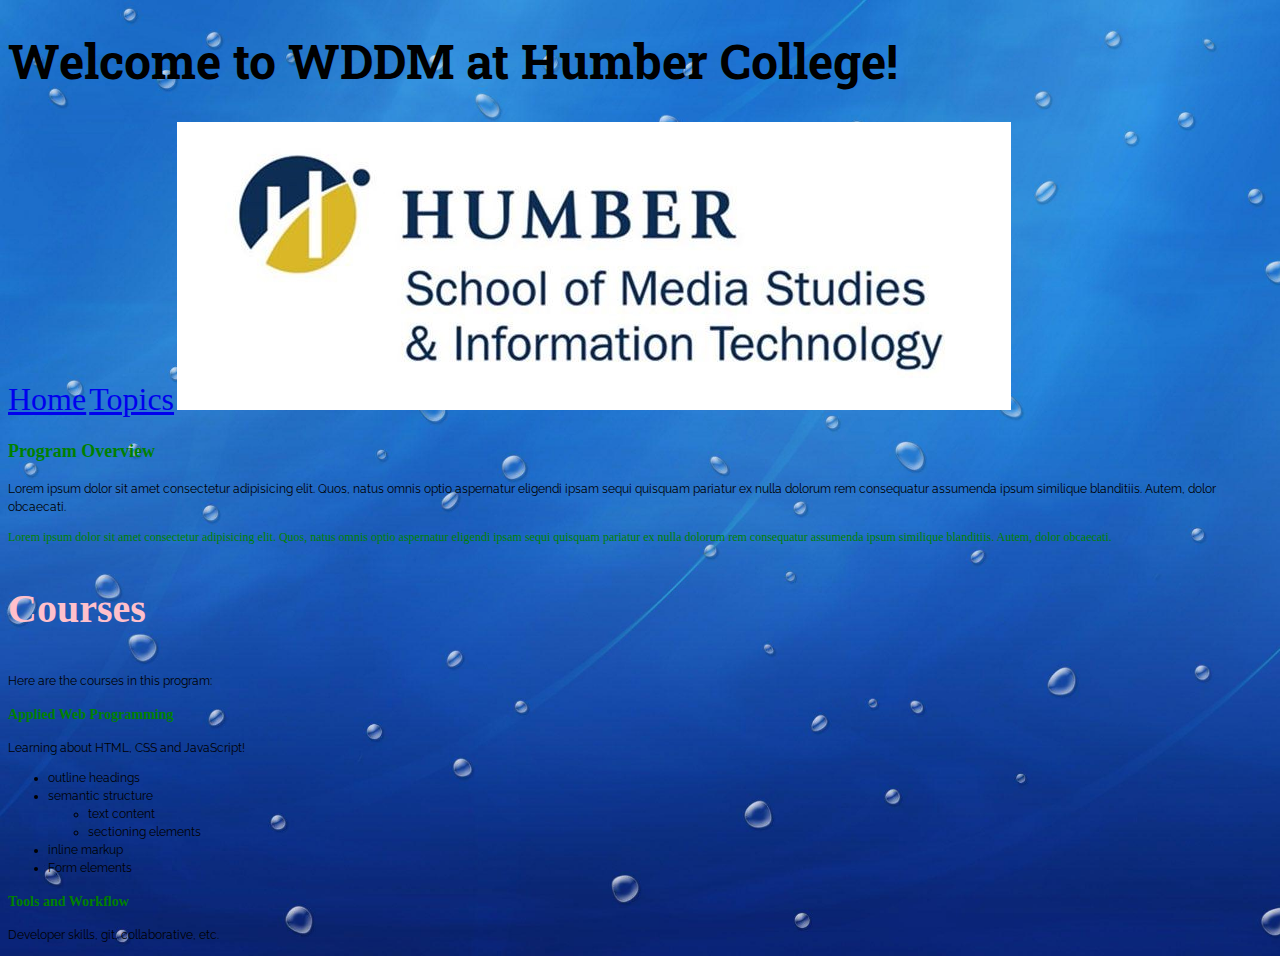
<file: index.html>
<!doctype html>
<html>
  <head>
    <title>My First Webpage</title>
    <link rel="stylesheet" href="css/style.css">
  </head>
  <body>
    <!-- this is a comment0 -->
    <header>
      <h1 class="heading">Welcome to WDDM at Humber College!</h1>
      
      <a href="index.html" class="link">Home</a>
      <a href="topics.html" class="link">Topics</a>
      <img src="img/Humber_Sch_of_Media_Studies_and_IT___Super_Portrait.jpg">
    </header>
    
    <section>
      <article>
        <h2>Program Overview</h2>
        <p class="para">Lorem ipsum dolor sit amet consectetur adipisicing elit. Quos, natus omnis optio aspernatur eligendi ipsam sequi quisquam pariatur ex nulla dolorum rem consequatur assumenda ipsum similique blanditiis. Autem, dolor obcaecati.</p>
        <p>Lorem ipsum dolor sit amet consectetur adipisicing elit. Quos, natus omnis optio aspernatur eligendi ipsam sequi quisquam pariatur ex nulla dolorum rem consequatur assumenda ipsum similique blanditiis. Autem, dolor obcaecati.</p>
      </article>

      <h2 class="subheadings">Courses</h2>
      <p class="para">Here are the courses in this program:</p>

      <article>
        <h3 >Applied Web Programming</h3>
        <p class="para">Learning about HTML, CSS and JavaScript!</p>
        <ul class="para">
          <li>outline headings</li>
          <li>
            semantic structure
              <ul>
                <li>text content</li>
                <li>sectioning elements</li>
              </ul>
          </li>
          <li>inline markup</li>
          <li>Form elements</li>
        </ul>
      </article>


      <h3>Tools and Workflow</h3>
      <p class="para"> Developer skills, git, collaborative, etc.</p>
    </section>
  </body>
</html>
</file>
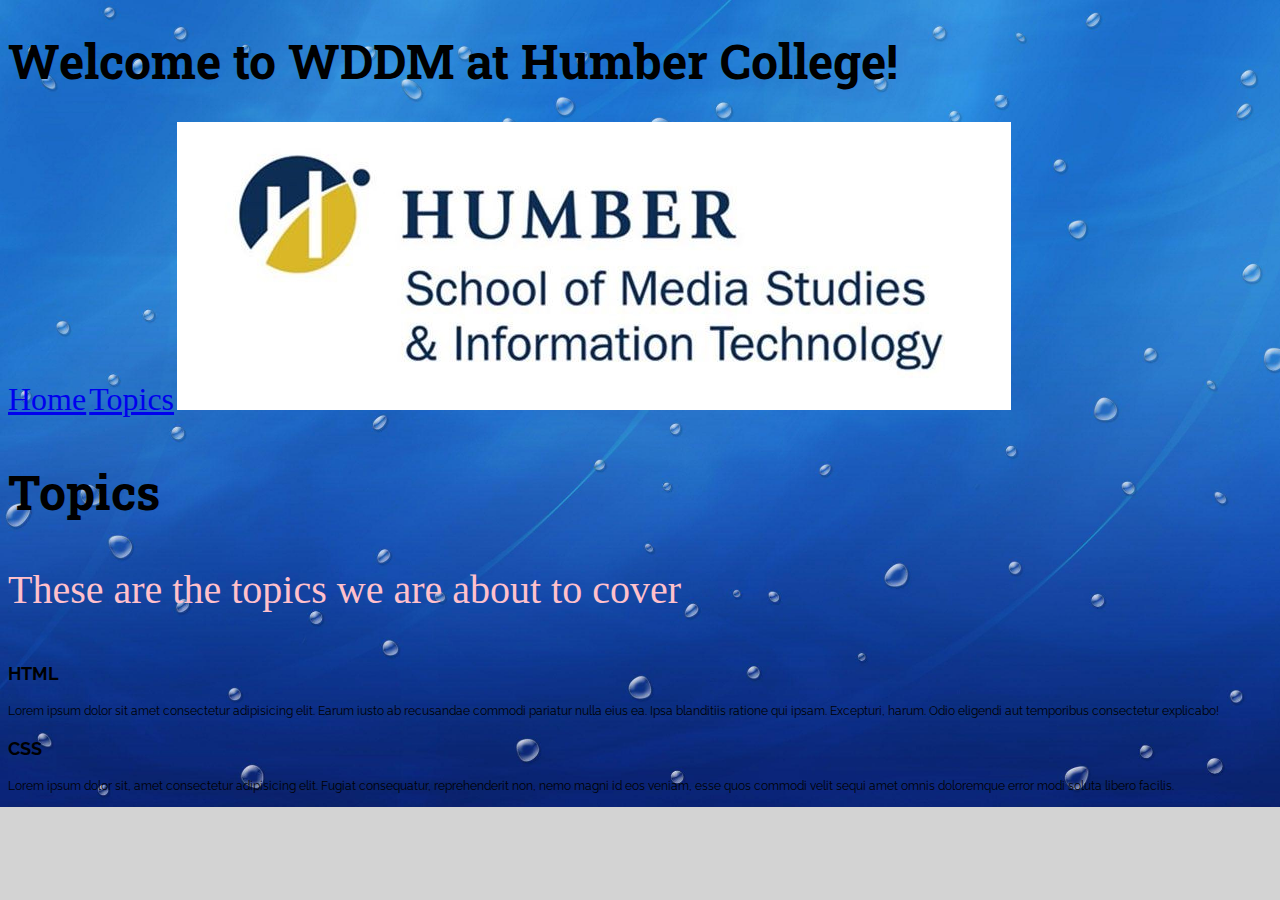
<file: topics.html>
<!DOCTYPE html>
<html lang="en">
    <head>
        <meta charset="UTF-8">
        <meta name="viewport" content="width=device-width, initial-scale=1.0">
        <meta http-equiv="X-UA-Compatible" content="ie=edge">
        <title>Document</title>
        <link rel="stylesheet" href="css/style.css">
    </head>
    <body>
        <header>
            <!-- logo, menu, slogan, alert -->
            <h1 class="heading">Welcome to WDDM at Humber College!</h1>
            <a href="index.html" class="link">Home</a>
            <a href="topics.html" class="link">Topics</a>
            <img src="img/Humber_Sch_of_Media_Studies_and_IT___Super_Portrait.jpg">
            <h2 class="heading">Topics</h2>
            <p class="subheadings">These are the topics we are about to cover</p>
        </header>

        <main>
            <!-- All the important contents of this page -->
            
            <article class="para">
                <h2>HTML</h2>
                <p>Lorem ipsum dolor sit amet consectetur adipisicing elit. Earum iusto ab recusandae commodi pariatur nulla eius ea. Ipsa blanditiis ratione qui ipsam. Excepturi, harum. Odio eligendi aut temporibus consectetur explicabo!</p>
            </article>
            
            <article class="para">
                <h2>CSS</h2>
                <p>Lorem ipsum dolor sit, amet consectetur adipisicing elit. Fugiat consequatur, reprehenderit non, nemo magni id eos veniam, esse quos commodi velit sequi amet omnis doloremque error modi soluta libero facilis.</p>
    
            </article>
                
            
        </main>
        
        <footer>
            <!-- copyright, terms of use, socialmedia, creater, expanded menus -->
        </footer>
    </body>
</html>
</file>
<file: css/style.css>
@import url('https://fonts.googleapis.com/css?family=Raleway|Roboto+Slab:400,700&display=swap');

body {
    background-color: lightgrey;
    color: green;
    font-size: 0.75rem;
    font-weight: normal;
    font-style: normal;
    font-family: serif;
    line-height: 1.5;
    /* text-align: center; */
    background-image: url("/img/back.jpg"); 
    background-size: cover; 
    background-repeat: no-repeat;
    /* background: linear-gradient(90deg, rgba(33,36,0,1) 50%, rgba(241,255,0,1) 100%); */
}
.heading{
    color: black;
    font-family: 'Roboto Slab', serif;
    line-height: 1.2;
    font-size: 3rem;
}
.para{
    color: black;
    font-family: 'Raleway', sans-serif;
}
.subheadings{
    color: pink;
    font-size: 2.5rem;
    
}
.link{
    font-size: 2rem;
}

/* background img */
/* img{ 
    width: 10em;
} */





/*
-add acustom google font to your web page.
-ensure all the fonts have at least one web-safe backup +a category backup
-add background images to something 
- add gradients to something(cssgradients.io)


next
-em vs rem
-letter-spacing, word-spacing, text-shadow, box-shadow, 
-text-transform, text-decoration
*/
</file>
